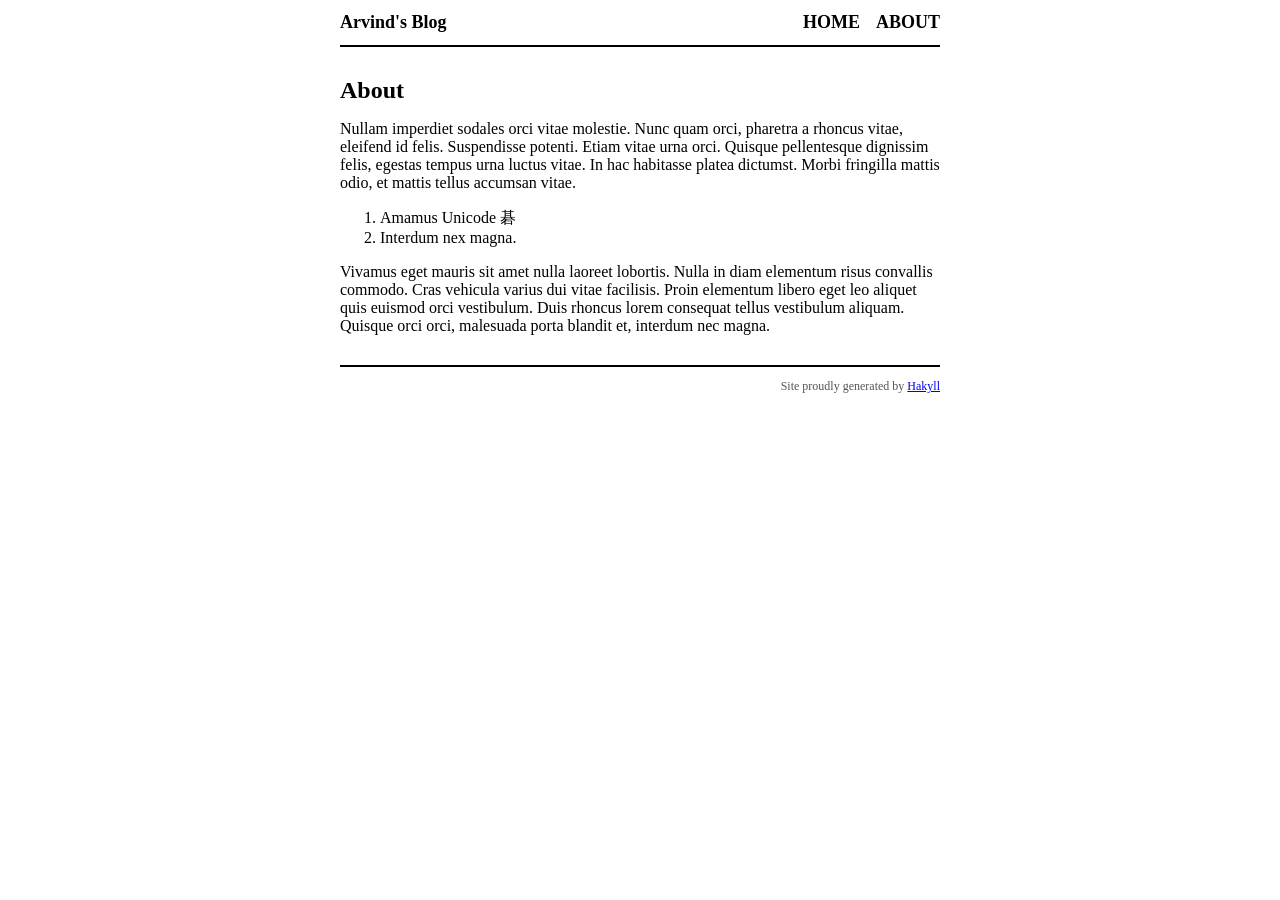
<file: docs/about.html>
<!doctype html>
<html lang="en">
    <head>
        <meta charset="utf-8">
        <meta http-equiv="x-ua-compatible" content="ie=edge">
        <meta name="viewport" content="width=device-width, initial-scale=1">
        <title>Arvind's Blog - About</title>
        <link rel="stylesheet" href="./css/default.css" />
        <link rel="stylesheet" href="./css/syntax.css" />
    </head>
    <body>
        <header>
            <div class="logo">
                <a href="./">Arvind's Blog</a>
            </div>
            <nav>
                <a href="./">Home</a>
                <a href="./about.html">About</a>
            </nav>
        </header>

        <main role="main">
            <h1>About</h1>
            <p>Nullam imperdiet sodales orci vitae molestie. Nunc quam orci,
pharetra a rhoncus vitae, eleifend id felis. Suspendisse potenti. Etiam
vitae urna orci. Quisque pellentesque dignissim felis, egestas tempus
urna luctus vitae. In hac habitasse platea dictumst. Morbi fringilla
mattis odio, et mattis tellus accumsan vitae.</p>
<ol type="1">
<li>Amamus Unicode 碁</li>
<li>Interdum nex magna.</li>
</ol>
<p>Vivamus eget mauris sit amet nulla laoreet lobortis. Nulla in diam
elementum risus convallis commodo. Cras vehicula varius dui vitae
facilisis. Proin elementum libero eget leo aliquet quis euismod orci
vestibulum. Duis rhoncus lorem consequat tellus vestibulum aliquam.
Quisque orci orci, malesuada porta blandit et, interdum nec magna.</p>
        </main>

        <footer>
            Site proudly generated by
            <a href="http://jaspervdj.be/hakyll">Hakyll</a>
        </footer>
    </body>
</html>
</file>
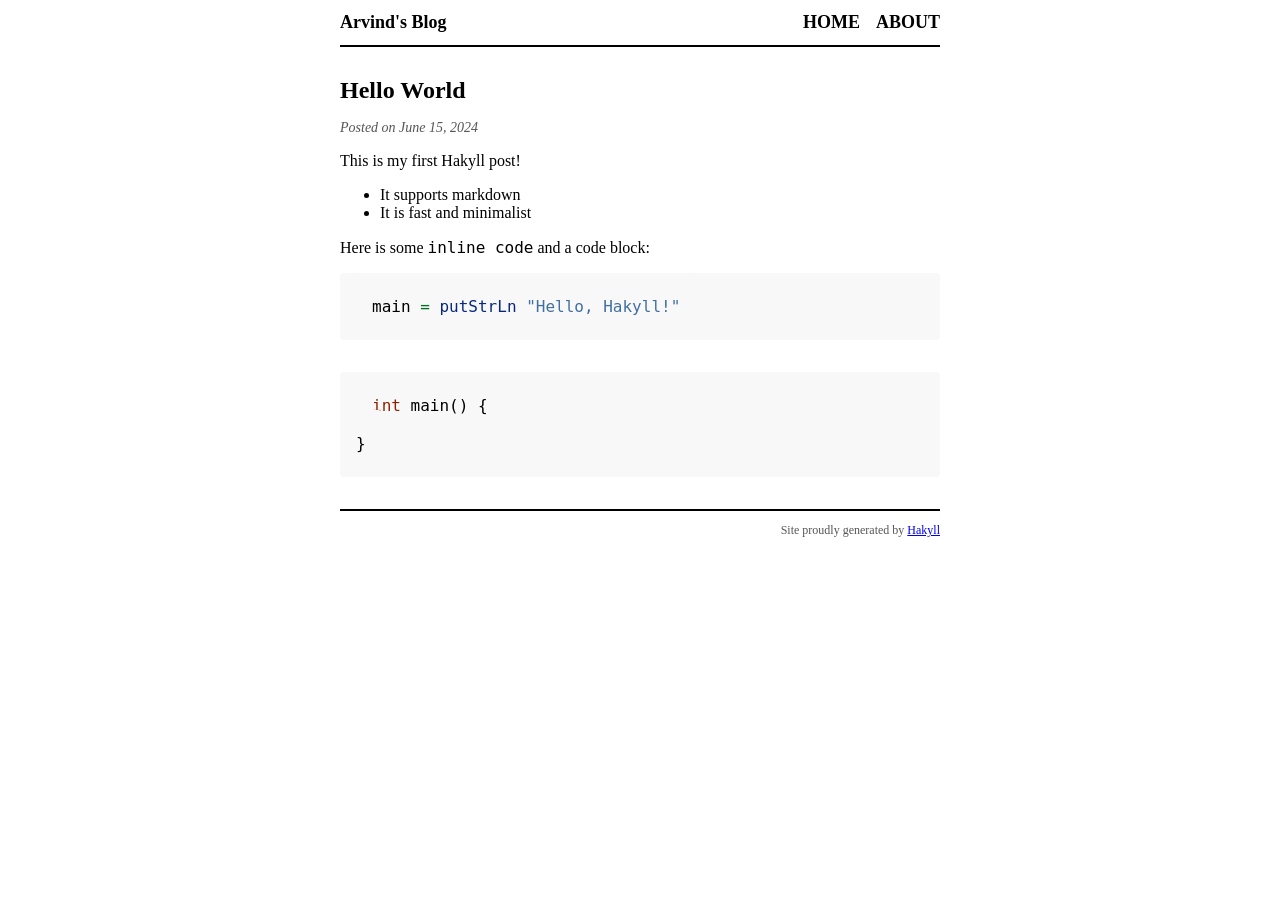
<file: docs/posts/hello-world.html>
<!doctype html>
<html lang="en">
    <head>
        <meta charset="utf-8">
        <meta http-equiv="x-ua-compatible" content="ie=edge">
        <meta name="viewport" content="width=device-width, initial-scale=1">
        <title>Arvind's Blog - Hello World</title>
        <link rel="stylesheet" href="../css/default.css" />
        <link rel="stylesheet" href="../css/syntax.css" />
    </head>
    <body>
        <header>
            <div class="logo">
                <a href="../">Arvind's Blog</a>
            </div>
            <nav>
                <a href="../">Home</a>
                <a href="../about.html">About</a>
            </nav>
        </header>

        <main role="main">
            <h1>Hello World</h1>
            <article>
    <section class="header">
        Posted on June 15, 2024
        
    </section>
    <section>
        <p>This is my first Hakyll post!</p>
<ul>
<li>It supports markdown</li>
<li>It is fast and minimalist</li>
</ul>
<p>Here is some <code>inline code</code> and a code block:</p>
<div class="sourceCode" id="cb1"><pre class="sourceCode haskell"><code class="sourceCode haskell"><span id="cb1-1"><a href="#cb1-1" aria-hidden="true" tabindex="-1"></a>main <span class="ot">=</span> <span class="fu">putStrLn</span> <span class="st">&quot;Hello, Hakyll!&quot;</span></span></code></pre></div>
<div class="sourceCode" id="cb2"><pre class="sourceCode cpp"><code class="sourceCode cpp"><span id="cb2-1"><a href="#cb2-1" aria-hidden="true" tabindex="-1"></a><span class="dt">int</span> main<span class="op">()</span> <span class="op">{</span></span>
<span id="cb2-2"><a href="#cb2-2" aria-hidden="true" tabindex="-1"></a></span>
<span id="cb2-3"><a href="#cb2-3" aria-hidden="true" tabindex="-1"></a><span class="op">}</span></span></code></pre></div>
    </section>
</article>

        </main>

        <footer>
            Site proudly generated by
            <a href="http://jaspervdj.be/hakyll">Hakyll</a>
        </footer>
    </body>
</html>
</file>
<file: docs/css/default.css>
html{font-size:62.5%}body{font-size:1.6rem;color:#000}header{border-bottom:0.2rem solid #000}nav{text-align:right}nav a{font-size:1.8rem;font-weight:bold;color:black;text-decoration:none;text-transform:uppercase}footer{margin-top:3rem;padding:1.2rem 0;border-top:0.2rem solid #000;font-size:1.2rem;color:#555}h1{font-size:2.4rem}h2{font-size:2rem}article .header{font-size:1.4rem;font-style:italic;color:#555}.logo a{font-weight:bold;color:#000;text-decoration:none}@media (max-width:319px){body{width:90%;margin:0;padding:0 5%}header{margin:4.2rem 0}nav{margin:0 auto 3rem;text-align:center}footer{text-align:center}.logo{text-align:center;margin:1rem auto 3rem}.logo a{font-size:2.4rem}nav a{display:block;line-height:1.6}}@media (min-width:320px){body{width:90%;margin:0;padding:0 5%}header{margin:4.2rem 0}nav{margin:0 auto 3rem;text-align:center}footer{text-align:center}.logo{text-align:center;margin:1rem auto 3rem}.logo a{font-size:2.4rem}nav a{display:inline;margin:0 0.6rem}}@media (min-width:640px){body{width:60rem;margin:0 auto;padding:0}header{margin:0 0 3rem;padding:1.2rem 0}nav{margin:0;text-align:right}nav a{margin:0 0 0 1.2rem;display:inline}footer{text-align:right}.logo{margin:0;text-align:left}.logo a{float:left;font-size:1.8rem}}
</file>
<file: docs/css/syntax.css>
.sourceCode{background:#f8f8f8;border-radius:4px;padding:1.5em 1em;font-size:1em;margin-bottom:2em}.sourceCode pre{margin:0;background:none;border:none;padding:0}.sourceCode .kw{color:#007020;font-weight:bold}.sourceCode .dt{color:#902000}.sourceCode .dv{color:#40a070}.sourceCode .bn{color:#40a070}.sourceCode .fl{color:#40a070}.sourceCode .ch{color:#4070a0}.sourceCode .st{color:#4070a0}.sourceCode .co{color:#60a0b0;font-style:italic}.sourceCode .ot{color:#007020}.sourceCode .al{color:#ff0000;font-weight:bold}.sourceCode .fu{color:#06287e}.sourceCode .re{}.sourceCode .er{color:#ff0000;font-weight:bold}
</file>
